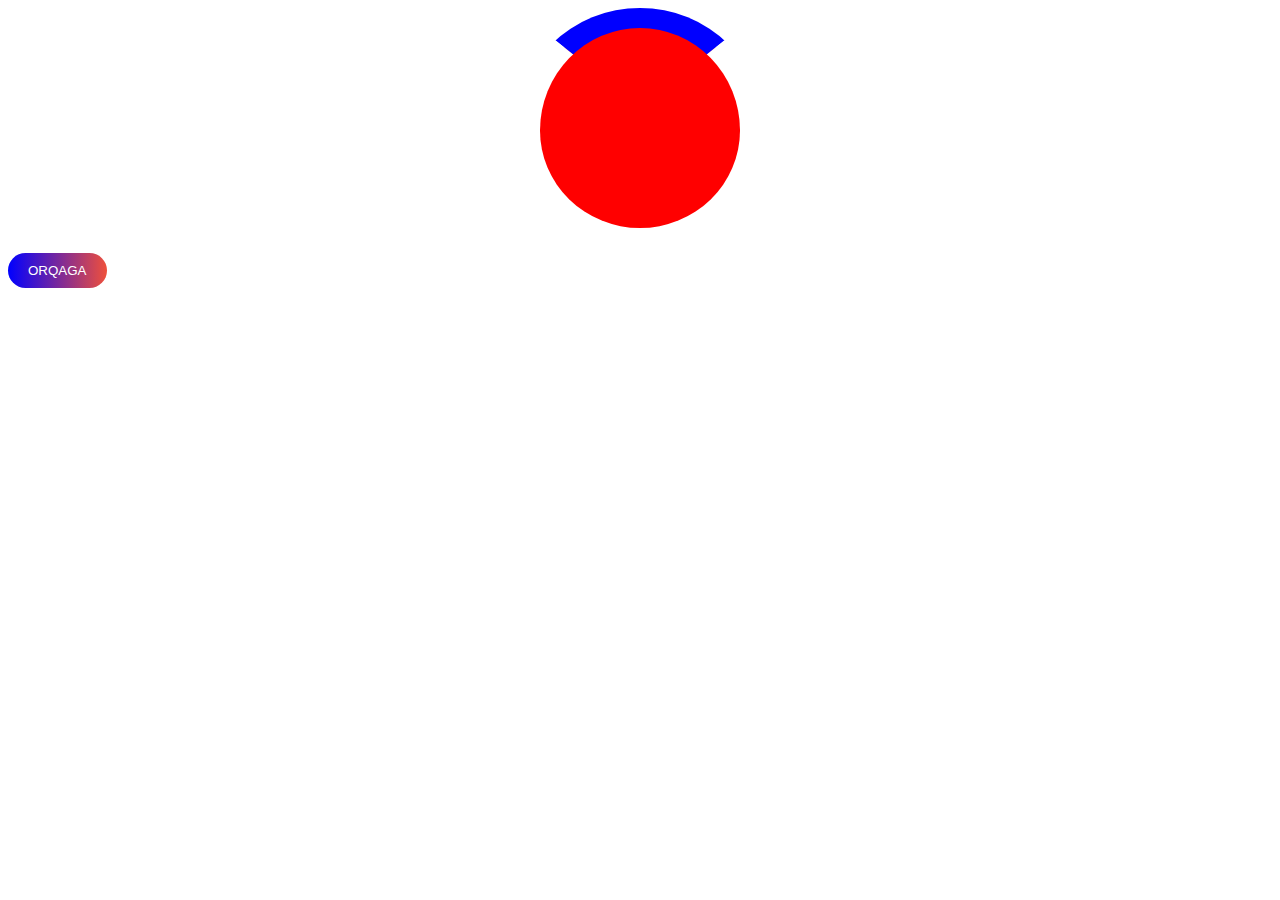
<file: index.html>
<!DOCTYPE html>
<html lang="en">
<head>
    <meta charset="UTF-8">
    <meta name="viewport" content="width=device-width, initial-scale=1.0">
    <title>Document</title>
    <style>
        .cantak{
            display: flex;
            justify-content: center;
  align-items: center;

        }
        .nimadur{
background: linear-gradient(90.35deg, blue, rgb(239, 80, 59));
border: none;
padding: 10px 20px;
color: white;
border-radius: 30px;
           
        }
.card{

    background-color: red;
    height: 200px;
    width: 200px;
    border-radius: 50%;
    border: 25px solid white;
    border-top: 20px solid blue;
    animation: ani 2s linear infinite;
}
@keyframes  ani{
    100%{
        transform: rotate(360deg);
    }
}
@media only screen and (max-width: 500px) {
  .card {
  
  }
}
    </style>
</head>
<body>
    <div class="cantak">
   <div class="card">

   </div> 
</div>
<a href="./div.html"> <button  class="nimadur">ORQAGA</button></a>


</body>
</html>
</file>
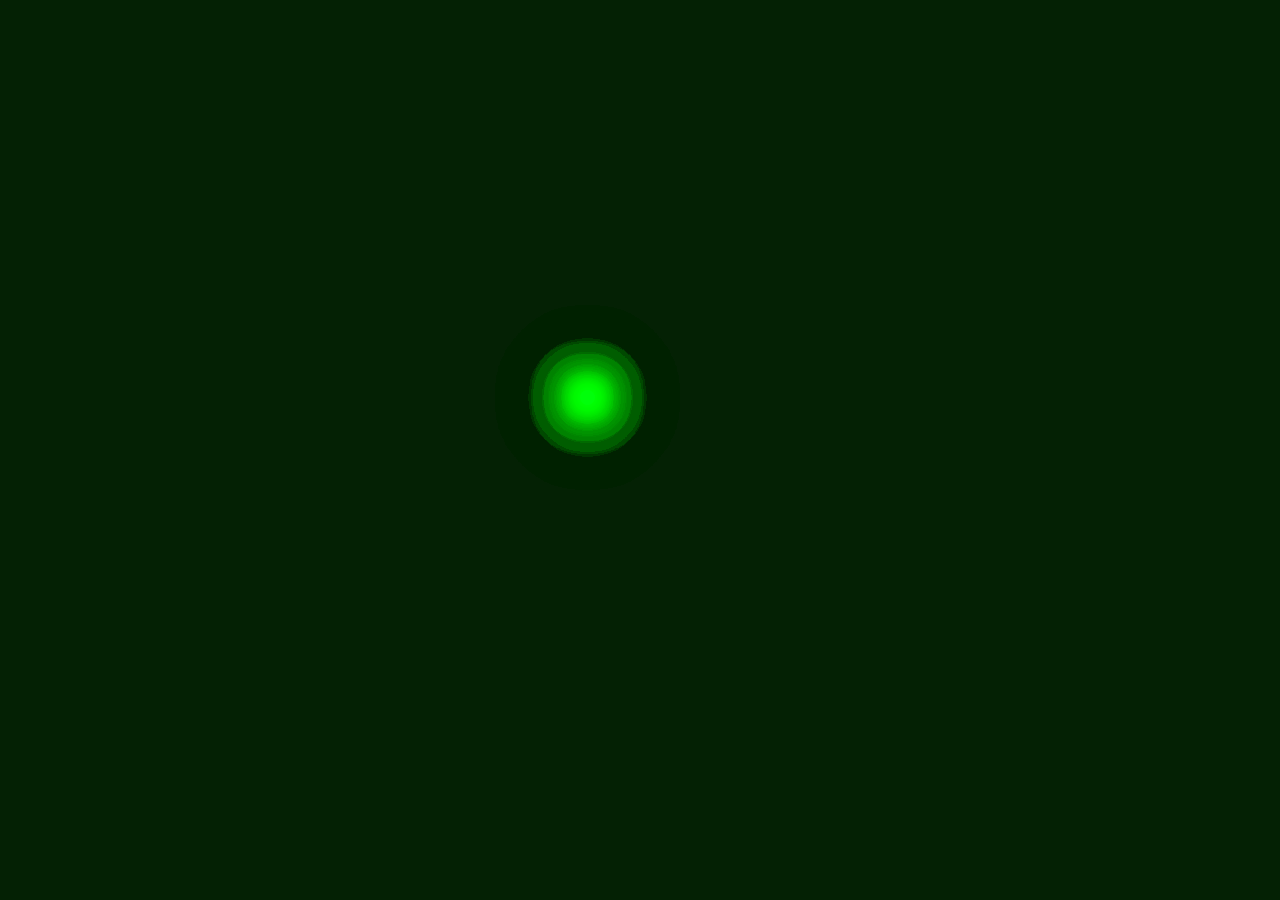
<file: animatsion.html>
<!DOCTYPE html>
<html lang="en">
<head>
    <meta charset="UTF-8">
    <meta name="viewport" content="width=device-width, initial-scale=1.0">
    <title>Document</title>

    <style>
        *{
            margin: 0;
            padding: 0;
            box-sizing: border-box;
        }
        section{
            display: flex;
            justify-content: center;
            align-items: center;
            min-height: 100vh;
            background: #042104;
            animation: animateBg 10s linear infinite;
        }
        @keyframes  animateBg {
            0%{
                filter: hue-rotate(0deg);
            }
            100%{
                filter: hue-rotate(360deg);
            }
        }
                section .lieder{
            position: relative;
            width: 120px;
            height: 120px;
        }
        section .lieder span{
            position: absolute;
            top: 0;
            left: 0;
            width: 100%;
            height: 100%;
            transform: rotate(class(18deg * var()));
        }
        section .lieder span::before{
            content: "";
            position: absolute;
            top: 0;
            left: 0;
            width: 15px;
            border-radius:50%;
            height: 15px;
            background: #00ff0a;
            box-shadow: 0 0 10px #00ff0a,
            0 0 20px #00ff0a
            ,0 0 40px #00ff0a,
            0 0 60px #00ff0a,
            0 0 80px #00ff0a,
            0 0 100px #00ff0a;
            animation: animate 2s linear infinite;
            animation-delay: calc(0.1s * var(--i));
        }
        @keyframes animate{
            0%{
                transform: scale(1);
            }
            80%,100%
            {
                transform:scale(0) ;
            }
        }
    </style>
</head>
<body>
    <section>
        <div class="lieder">
            <span class="--i:1;"></span>
            <span class="--i:2;"></span>
            <span class="--i:3;"></span>
            <span class="--i:4;"></span>
            <span class="--i:5;"></span>
            <span class="--i:6;"></span>
            <span class="--i:7;"></span>
            <span class="--i:8;"></span>
            <span class="--i:9;"></span>
            <span class="--i:10;"></span>
            <span class="--i:11;"></span>
            <span class="--i:12;"></span>
            <span class="--i:13;"></span>
            <span class="--i:14;"></span>
            <span class="--i:15;"></span>
            <span class="--i:16;"></span>
            <span class="--i:17;"></span>
            <span class="--i:18;"></span>
            <span class="--i:19;"></span>
            <span class="--i:20;"></span>

        </div>
    </section>
</body>
</html>
</file>
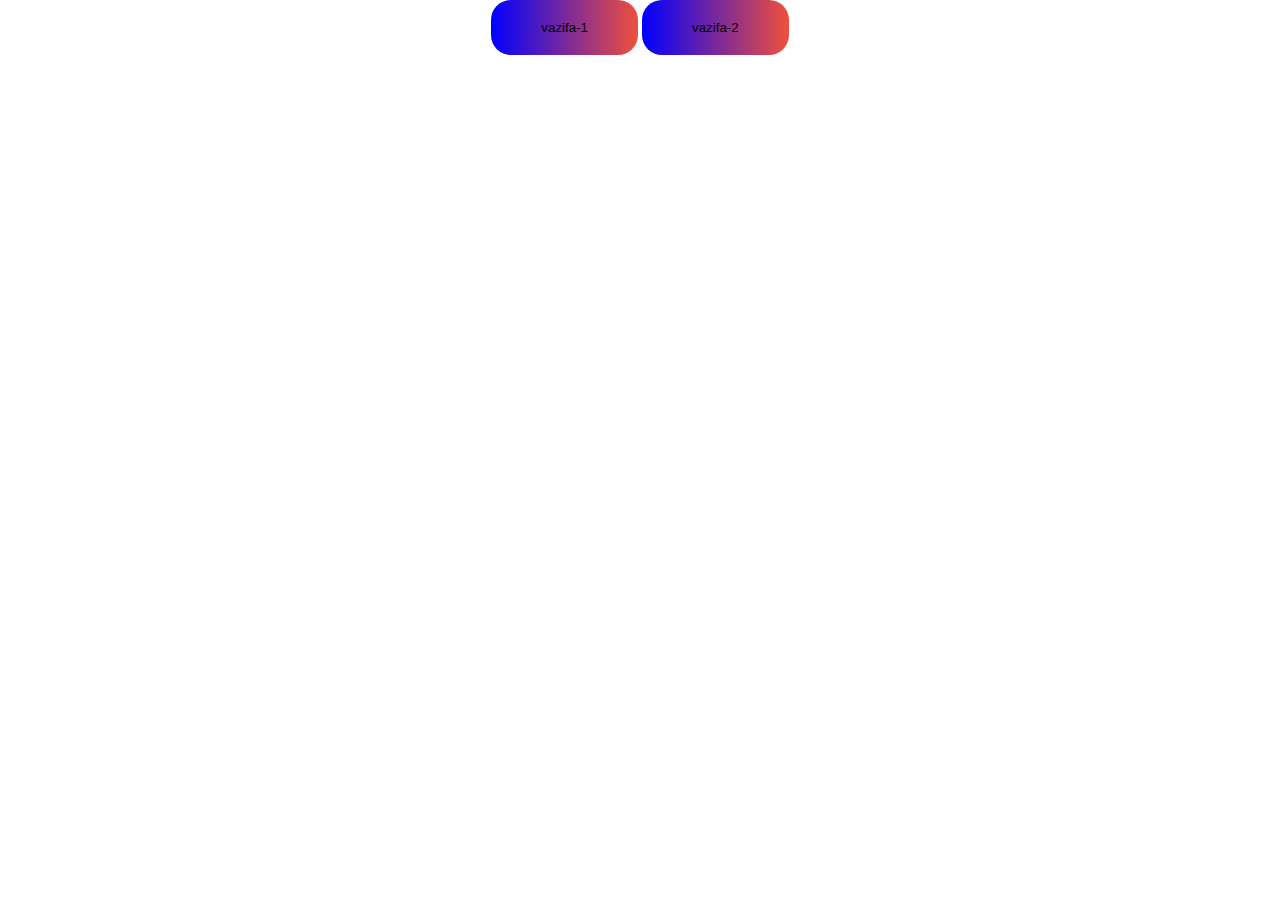
<file: div.html>
<!DOCTYPE html>
<html lang="en">
<head>
    <meta charset="UTF-8">
    <meta name="viewport" content="width=device-width, initial-scale=1.0">
    <title>Document</title>
    <link rel="stylesheet" href="./div.css">
</head>
<body>
    <div class="div">
        <div class="catainer">
            <div class="divcha">

                <div class="div-1">
                    <a href="./h1.html"> <button class="div-2">vazifa-1 </button></a>
              <a href="./index.html">  <button class="div-2"> vazifa-2</button></a>
                </div>
                
            </div>
        </div>
    </div>
</body>
</html>
</file>
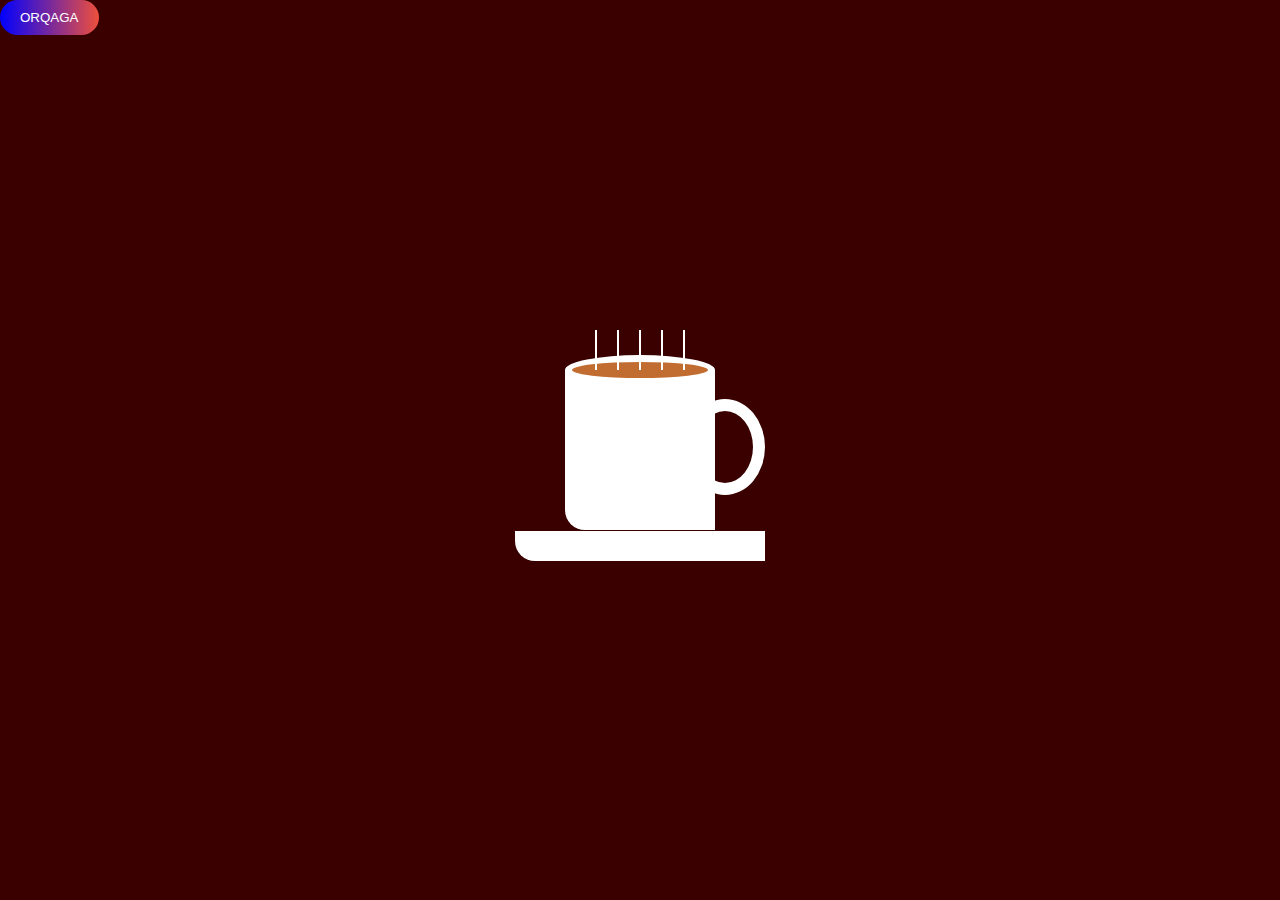
<file: h1.html>
<!DOCTYPE html>
<html lang="en">
<head>
    <meta charset="UTF-8">
    <meta name="viewport" content="width=device-width, initial-scale=1.0">
    <title>Document</title>
<style>
    body{
        background: #3a0000;
        margin: 0;
        padding: 0;
    }
    .cup{
        position: absolute;
        top: 50%;
        left: 50%;
        transform: translate(-50%,-50%);
        width: 150px;
        height: 160px;
        background: #fff;
        border-bottom-left-radius: 20px;
        border-bottom-left-radius: 20px;
    }
    .cup::before{
        content: "";
        position: absolute;
        top: 0;
        left: 0;
        width: 100%;
        height: 30px;
        border-radius: 50%;
        background: #c16d31;
        border: 7px solid #fff;
        box-sizing: border-box;
        transform: translateY(-50%);
        box-shadow: inset0 0 15px rgba(0,0,0,.5);
    }
    .cup::after{
        content: "";
        position: absolute;
        top: 48%;
        right:-50px;
        height: 96px;
        width: 80px;
        border-radius: 50%;
        background: transparent;
        border: 12px solid #fff;
        box-sizing: border-box;
        transform: translateY(-50%);
    }
    .box{
        width: 250px;
        height: 30px;
        border-bottom-left-radius: 20px;
        border-bottom-left-radius: 20px;
        background: #fff;
        position: absolute;
        right:-50px;

        top: 161px;
        transform: rotateX(-50px);
    }
    ul{
        margin: 0;
        padding: 0;
        position: absolute;
        top: -50px;
        left:20px;
        transform: rotateX(100%);
        width: 100%;
    }
    ul li{
        list-style: none;
        width: 2px;
        height: 40px;
        background: #fff;
        float: left;
        margin: 10px;
        

        animation: anima 2s infinite linear;
    }
    .nimadur{
background: linear-gradient(90.35deg, blue, rgb(239, 80, 59));
border: none;
padding: 10px 20px;
color: white;
border-radius: 30px;
           
        }
    @keyframes anima{
        0%{
            transform:translateY(0);
            opacity: 1;
        }
        100%{
            transform: translateY(-80px);
            opacity: 0;
        }
    }
</style>
</head>
<body>
   <div class="cup">
    <ul>
        <li></li>
        <li></li>
        <li></li>
        <li></li>
        <li></li>

    </ul>
<div class="box">

</div>
   </div> 
<a href="./div.html"> <button  class="nimadur">ORQAGA</button></a>

</body>
</html>
</file>
<file: div.css>
*{
    margin: 0;
    padding: 0;
    box-sizing: border-box;
    text-decoration: none;
}
.div-2{
    padding: 20px 50px;
    border: none;
    background: linear-gradient(90.35deg, blue, rgb(239, 80, 59));
border-radius: 20px;
}
.div{
    display: flex;
    justify-content: center;
    
}
</file>
